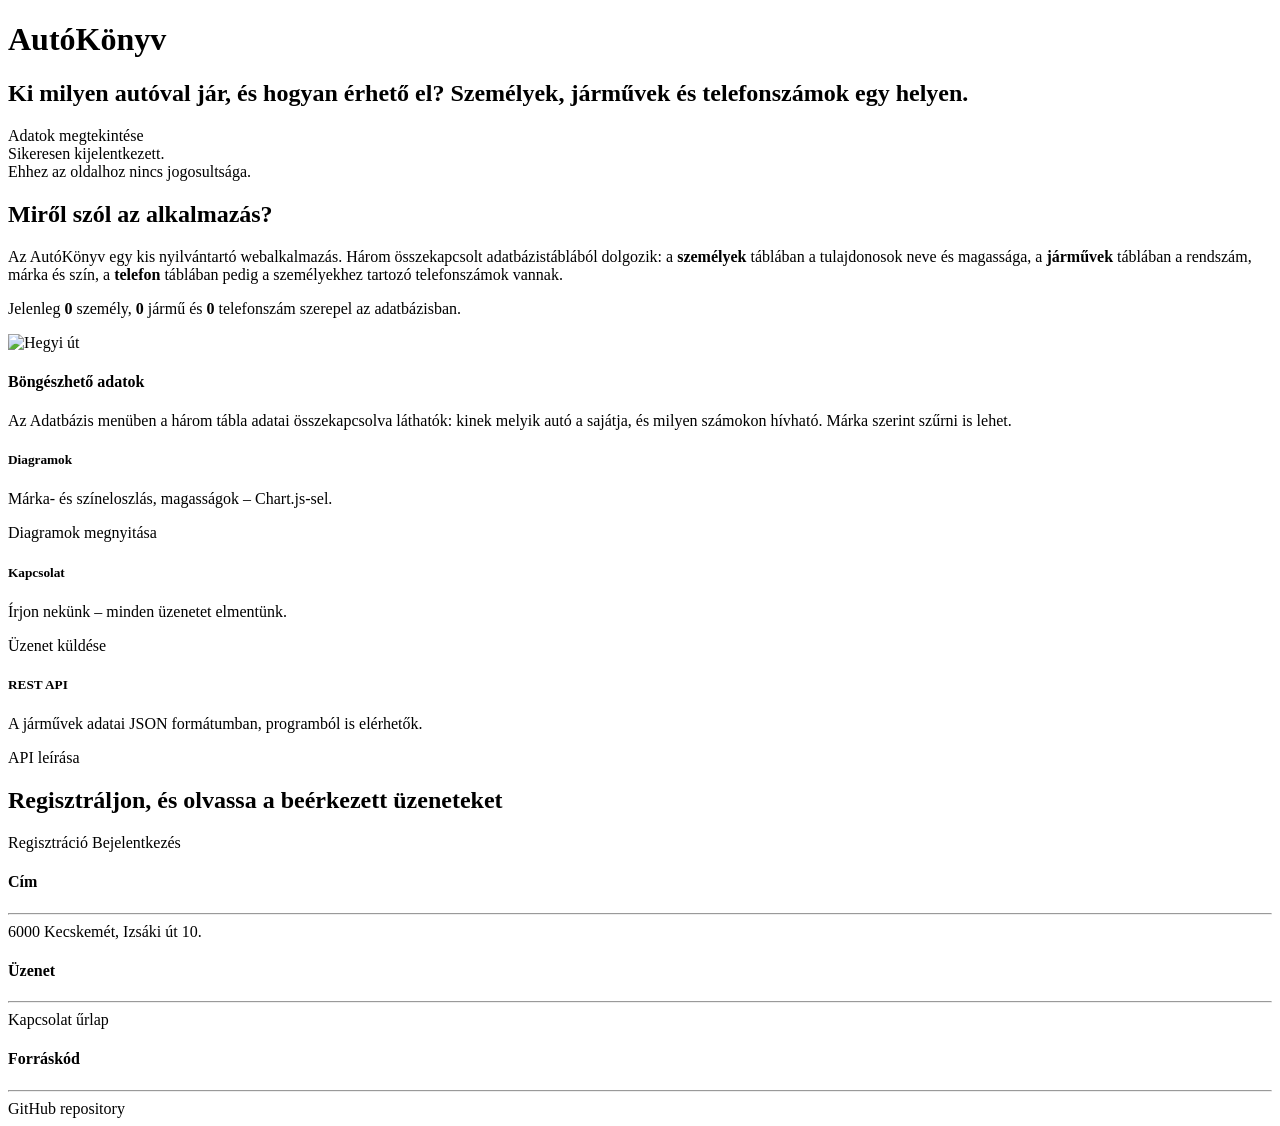
<file: src/main/resources/templates/index.html>
<!DOCTYPE html>
<html lang="hu" xmlns:th="http://www.thymeleaf.org" xmlns:sec="http://www.thymeleaf.org/extras/spring-security">
<head th:replace="~{fragments :: fej('Főoldal')}"></head>
<body id="page-top" class="fooldal">
<nav th:replace="~{fragments :: menu('fooldal')}"></nav>

<main>
    <!-- nagy nyitókép -->
    <header class="masthead">
        <div class="container px-4 px-lg-5 d-flex h-100 align-items-center justify-content-center">
            <div class="text-center">
                <h1 class="mx-auto my-0 text-uppercase">AutóKönyv</h1>
                <h2 class="text-white-50 mx-auto mt-2 mb-5">
                    Ki milyen autóval jár, és hogyan érhető el? Személyek, járművek és telefonszámok egy helyen.
                </h2>
                <a class="btn btn-primary" th:href="@{/adatbazis}">Adatok megtekintése</a>
            </div>
        </div>
    </header>

    <div class="container px-4 px-lg-5 mt-4" th:if="${param.kilepett}">
        <div class="alert alert-success mb-0">Sikeresen kijelentkezett.</div>
    </div>
    <div class="container px-4 px-lg-5 mt-4" th:if="${param.nincsjog}">
        <div class="alert alert-warning mb-0">Ehhez az oldalhoz nincs jogosultsága.</div>
    </div>

    <!-- bemutatás -->
    <section class="about-section text-center" id="rolunk">
        <div class="container px-4 px-lg-5">
            <div class="row gx-4 gx-lg-5 justify-content-center">
                <div class="col-lg-8">
                    <h2 class="text-white mb-4">Miről szól az alkalmazás?</h2>
                    <p class="text-white-50">
                        Az AutóKönyv egy kis nyilvántartó webalkalmazás. Három összekapcsolt adatbázistáblából dolgozik:
                        a <strong class="text-white">személyek</strong> táblában a tulajdonosok neve és magassága,
                        a <strong class="text-white">járművek</strong> táblában a rendszám, márka és szín,
                        a <strong class="text-white">telefon</strong> táblában pedig a személyekhez tartozó
                        telefonszámok vannak.
                    </p>
                    <p class="text-white-50 mb-0">
                        Jelenleg <strong class="text-white" th:text="${szemelyDb}">0</strong> személy,
                        <strong class="text-white" th:text="${jarmuDb}">0</strong> jármű és
                        <strong class="text-white" th:text="${telefonDb}">0</strong> telefonszám szerepel az adatbázisban.
                    </p>
                </div>
            </div>
        </div>
    </section>

    <!-- funkciók -->
    <section class="projects-section bg-light" id="funkciok">
        <div class="container px-4 px-lg-5">
            <div class="row gx-0 mb-4 mb-lg-5 align-items-center">
                <div class="col-xl-8 col-lg-7">
                    <img class="img-fluid mb-3 mb-lg-0" th:src="@{/assets/img/bg-signup.jpg}" alt="Hegyi út">
                </div>
                <div class="col-xl-4 col-lg-5">
                    <div class="featured-text text-center text-lg-left">
                        <h4>Böngészhető adatok</h4>
                        <p class="text-black-50 mb-0">
                            Az Adatbázis menüben a három tábla adatai összekapcsolva láthatók: kinek melyik autó
                            a sajátja, és milyen számokon hívható. Márka szerint szűrni is lehet.
                        </p>
                    </div>
                </div>
            </div>

            <div class="row gx-4 gx-lg-5 text-center">
                <div class="col-md-4 mb-4 funkcio">
                    <i class="fas fa-chart-pie mb-3"></i>
                    <h5>Diagramok</h5>
                    <p class="text-black-50 small">Márka- és színeloszlás, magasságok – Chart.js-sel.</p>
                    <a th:href="@{/diagram}">Diagramok megnyitása</a>
                </div>
                <div class="col-md-4 mb-4 funkcio">
                    <i class="fas fa-envelope-open-text mb-3"></i>
                    <h5>Kapcsolat</h5>
                    <p class="text-black-50 small">Írjon nekünk – minden üzenetet elmentünk.</p>
                    <a th:href="@{/kapcsolat}">Üzenet küldése</a>
                </div>
                <div class="col-md-4 mb-4 funkcio">
                    <i class="fas fa-plug mb-3"></i>
                    <h5>REST API</h5>
                    <p class="text-black-50 small">A járművek adatai JSON formátumban, programból is elérhetők.</p>
                    <a th:href="@{/rest}">API leírása</a>
                </div>
            </div>
        </div>
    </section>

    <!-- regisztrációra hívó sáv, csak nem bejelentkezett látogatónak -->
    <section class="signup-section" id="regisztracio" sec:authorize="isAnonymous()">
        <div class="container px-4 px-lg-5">
            <div class="row gx-4 gx-lg-5">
                <div class="col-md-10 col-lg-8 mx-auto text-center">
                    <i class="far fa-user fa-2x mb-2 text-white"></i>
                    <h2 class="text-white mb-4">Regisztráljon, és olvassa a beérkezett üzeneteket</h2>
                    <a class="btn btn-primary me-2 mb-2" th:href="@{/register}">Regisztráció</a>
                    <a class="btn btn-light mb-2" th:href="@{/login}">Bejelentkezés</a>
                </div>
            </div>
        </div>
    </section>

    <!-- elérhetőség -->
    <section class="contact-section bg-black">
        <div class="container px-4 px-lg-5">
            <div class="row gx-4 gx-lg-5">
                <div class="col-md-4 mb-3 mb-md-0">
                    <div class="card py-4 h-100">
                        <div class="card-body text-center">
                            <i class="fas fa-map-marked-alt text-primary mb-2"></i>
                            <h4 class="text-uppercase m-0">Cím</h4>
                            <hr class="my-4 mx-auto">
                            <div class="small text-black-50">6000 Kecskemét, Izsáki út 10.</div>
                        </div>
                    </div>
                </div>
                <div class="col-md-4 mb-3 mb-md-0">
                    <div class="card py-4 h-100">
                        <div class="card-body text-center">
                            <i class="fas fa-envelope text-primary mb-2"></i>
                            <h4 class="text-uppercase m-0">Üzenet</h4>
                            <hr class="my-4 mx-auto">
                            <div class="small text-black-50"><a th:href="@{/kapcsolat}">Kapcsolat űrlap</a></div>
                        </div>
                    </div>
                </div>
                <div class="col-md-4 mb-3 mb-md-0">
                    <div class="card py-4 h-100">
                        <div class="card-body text-center">
                            <i class="fab fa-github text-primary mb-2"></i>
                            <h4 class="text-uppercase m-0">Forráskód</h4>
                            <hr class="my-4 mx-auto">
                            <div class="small text-black-50">GitHub repository</div>
                        </div>
                    </div>
                </div>
            </div>
        </div>
    </section>
</main>

<footer th:replace="~{fragments :: lablec}"></footer>
<th:block th:replace="~{fragments :: scriptek}"></th:block>
</body>
</html>
</file>
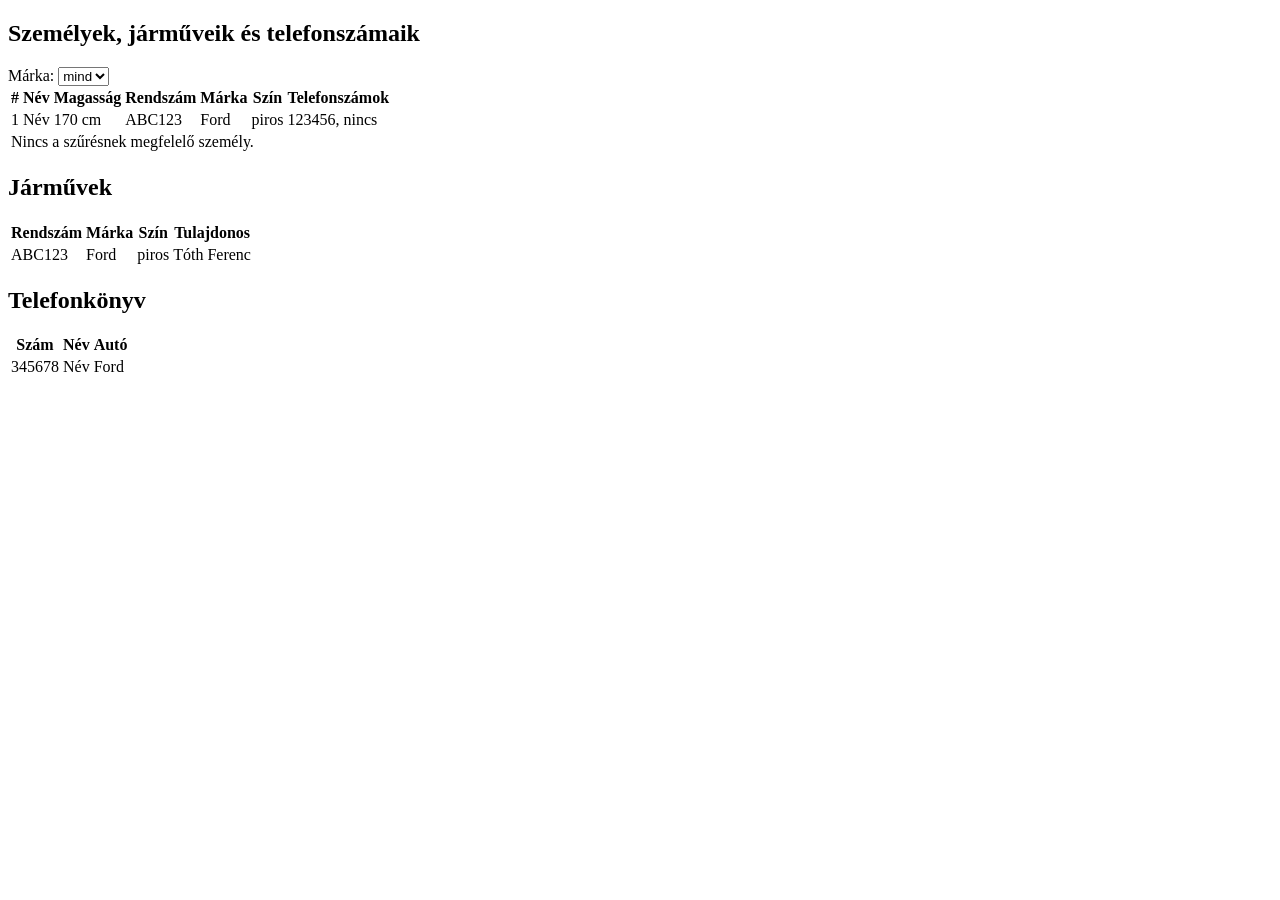
<file: src/main/resources/templates/adatbazis.html>
<!DOCTYPE html>
<html lang="hu" xmlns:th="http://www.thymeleaf.org">
<head th:replace="~{fragments :: fej('Adatbázis')}"></head>
<body class="belso">
<nav th:replace="~{fragments :: menu('adatbazis')}"></nav>
<header th:replace="~{fragments :: fejlec('Adatbázis', 'A szemely, jarmu és telefon tábla adatai összekapcsolva.')}"></header>

<main class="tartalom">
    <div class="container px-4 px-lg-5">

        <!-- 1. személyek a járművükkel és telefonszámaikkal (mindhárom tábla) -->
        <div class="doboz">
            <div class="d-flex flex-wrap justify-content-between align-items-center mb-3">
                <h2 class="mb-2 mb-md-0">Személyek, járműveik és telefonszámaik</h2>
                <form th:action="@{/adatbazis}" method="get" class="d-flex align-items-center gap-2">
                    <label for="marka" class="small text-muted">Márka:</label>
                    <select id="marka" name="marka" class="form-select form-select-sm" onchange="this.form.submit()">
                        <option value="">mind</option>
                        <option th:each="m : ${markak}" th:value="${m}" th:text="${m}"
                                th:selected="${m == valasztottMarka}"></option>
                    </select>
                    <noscript><button class="btn btn-primary btn-sm" type="submit">Szűrés</button></noscript>
                </form>
            </div>
            <div class="table-responsive">
                <table class="table table-hover align-middle mb-0">
                    <thead>
                    <tr>
                        <th>#</th>
                        <th>Név</th>
                        <th>Magasság</th>
                        <th>Rendszám</th>
                        <th>Márka</th>
                        <th>Szín</th>
                        <th>Telefonszámok</th>
                    </tr>
                    </thead>
                    <tbody>
                    <tr th:each="sz : ${szemelyek}">
                        <td th:text="${sz.id}">1</td>
                        <td th:text="${sz.nev}">Név</td>
                        <td th:text="${sz.magassag} + ' cm'">170 cm</td>
                        <td><span class="rendszam" th:text="${sz.rendszam}">ABC123</span></td>
                        <td th:text="${sz.jarmu != null} ? ${sz.jarmu.marka} : '-'">Ford</td>
                        <td th:text="${sz.jarmu != null} ? ${sz.jarmu.szin} : '-'">piros</td>
                        <td>
                            <span th:each="t, st : ${sz.telefonok}">
                                <span th:text="${t.szam}">123456</span><span th:if="${!st.last}">, </span>
                            </span>
                            <span th:if="${#lists.isEmpty(sz.telefonok)}" class="text-muted">nincs</span>
                        </td>
                    </tr>
                    <tr th:if="${#lists.isEmpty(szemelyek)}">
                        <td colspan="7" class="text-center text-muted">Nincs a szűrésnek megfelelő személy.</td>
                    </tr>
                    </tbody>
                </table>
            </div>
        </div>

        <div class="row">
            <!-- 2. járművek és tulajdonosaik -->
            <div class="col-lg-7">
                <div class="doboz">
                    <h2>Járművek</h2>
                    <div class="table-responsive">
                        <table class="table table-sm table-striped align-middle mb-0">
                            <thead>
                            <tr><th>Rendszám</th><th>Márka</th><th>Szín</th><th>Tulajdonos</th></tr>
                            </thead>
                            <tbody>
                            <tr th:each="sor : ${jarmuSorok}">
                                <td><span class="rendszam" th:text="${sor[0]}">ABC123</span></td>
                                <td th:text="${sor[1]}">Ford</td>
                                <td th:text="${sor[2]}">piros</td>
                                <td th:text="${sor[3]}">Tóth Ferenc</td>
                            </tr>
                            </tbody>
                        </table>
                    </div>
                </div>
            </div>
            <!-- 3. telefonkönyv -->
            <div class="col-lg-5">
                <div class="doboz">
                    <h2>Telefonkönyv</h2>
                    <div class="table-responsive">
                        <table class="table table-sm table-striped align-middle mb-0">
                            <thead>
                            <tr><th>Szám</th><th>Név</th><th>Autó</th></tr>
                            </thead>
                            <tbody>
                            <tr th:each="t : ${telefonok}">
                                <td th:text="${t.szam}">345678</td>
                                <td th:text="${t.szemely != null} ? ${t.szemely.nev} : '?'">Név</td>
                                <td th:text="${t.szemely != null and t.szemely.jarmu != null} ? ${t.szemely.jarmu.marka + ' (' + t.szemely.jarmu.szin + ')'} : '-'">Ford</td>
                            </tr>
                            </tbody>
                        </table>
                    </div>
                </div>
            </div>
        </div>
    </div>
</main>

<footer th:replace="~{fragments :: lablec}"></footer>
<th:block th:replace="~{fragments :: scriptek}"></th:block>
</body>
</html>
</file>
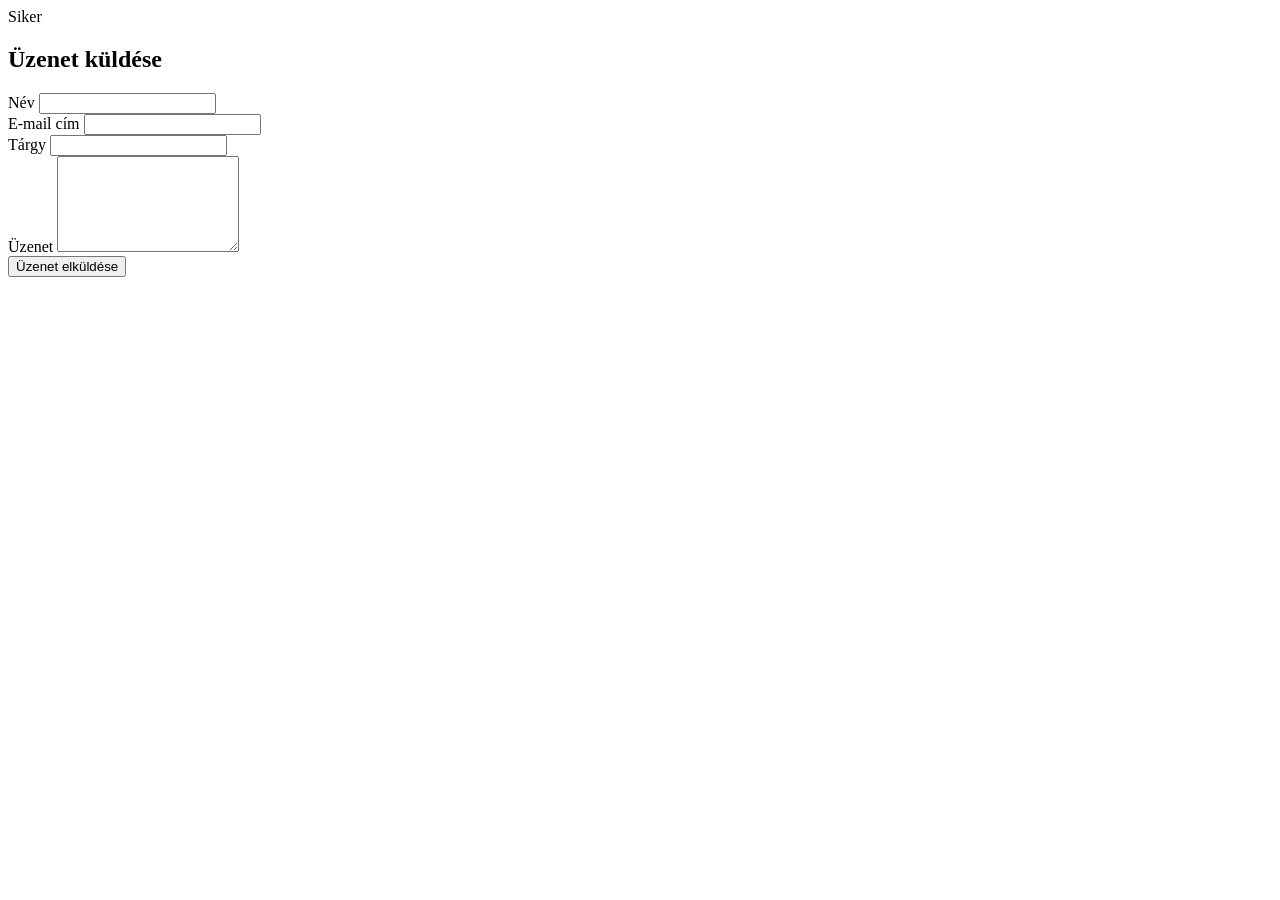
<file: src/main/resources/templates/kapcsolat.html>
<!DOCTYPE html>
<html lang="hu" xmlns:th="http://www.thymeleaf.org">
<head th:replace="~{fragments :: fej('Kapcsolat')}"></head>
<body class="belso">
<nav th:replace="~{fragments :: menu('kapcsolat')}"></nav>
<header th:replace="~{fragments :: fejlec('Kapcsolat', 'Kérdése vagy észrevétele van? Írjon nekünk, az üzenetet elmentjük.')}"></header>

<main class="tartalom">
    <div class="container px-4 px-lg-5">
        <div class="row justify-content-center">
            <div class="col-lg-8">
                <div class="alert alert-success" th:if="${siker}" th:text="${siker}">Siker</div>

                <div class="doboz">
                    <h2>Üzenet küldése</h2>
                    <!-- novalidate: a böngésző ne ellenőrizzen, a validáció a szerveren történik -->
                    <form th:action="@{/kapcsolat}" th:object="${uzenet}" method="post" novalidate>
                        <div class="row">
                            <div class="col-md-6 mb-3">
                                <label for="nev" class="form-label">Név</label>
                                <input type="text" id="nev" class="form-control" th:field="*{nev}"
                                       th:classappend="${#fields.hasErrors('nev')} ? 'is-invalid'">
                                <div class="hiba" th:if="${#fields.hasErrors('nev')}" th:errors="*{nev}"></div>
                            </div>
                            <div class="col-md-6 mb-3">
                                <label for="email" class="form-label">E-mail cím</label>
                                <input type="email" id="email" class="form-control" th:field="*{email}"
                                       th:classappend="${#fields.hasErrors('email')} ? 'is-invalid'">
                                <div class="hiba" th:if="${#fields.hasErrors('email')}" th:errors="*{email}"></div>
                            </div>
                        </div>
                        <div class="mb-3">
                            <label for="targy" class="form-label">Tárgy</label>
                            <input type="text" id="targy" class="form-control" th:field="*{targy}"
                                   th:classappend="${#fields.hasErrors('targy')} ? 'is-invalid'">
                            <div class="hiba" th:if="${#fields.hasErrors('targy')}" th:errors="*{targy}"></div>
                        </div>
                        <div class="mb-4">
                            <label for="szoveg" class="form-label">Üzenet</label>
                            <textarea id="szoveg" rows="6" class="form-control" th:field="*{szoveg}"
                                      th:classappend="${#fields.hasErrors('szoveg')} ? 'is-invalid'"></textarea>
                            <div class="hiba" th:if="${#fields.hasErrors('szoveg')}" th:errors="*{szoveg}"></div>
                        </div>
                        <button type="submit" class="btn btn-primary">Üzenet elküldése</button>
                    </form>
                </div>
            </div>
        </div>
    </div>
</main>

<footer th:replace="~{fragments :: lablec}"></footer>
<th:block th:replace="~{fragments :: scriptek}"></th:block>
</body>
</html>
</file>
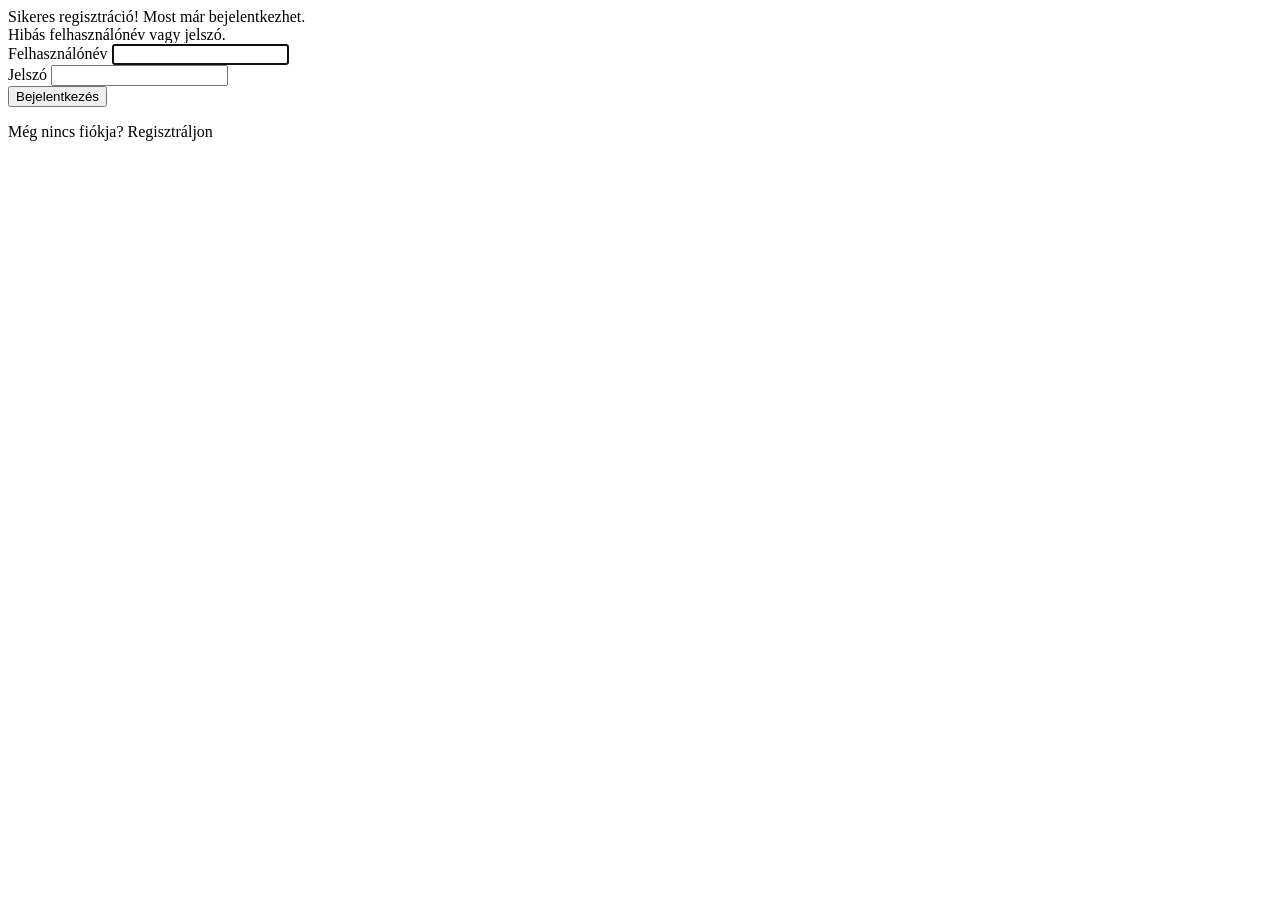
<file: src/main/resources/templates/login.html>
<!DOCTYPE html>
<html lang="hu" xmlns:th="http://www.thymeleaf.org">
<head th:replace="~{fragments :: fej('Bejelentkezés')}"></head>
<body class="belso">
<nav th:replace="~{fragments :: menu('login')}"></nav>
<header th:replace="~{fragments :: fejlec('Bejelentkezés', 'Regisztrált látogatóként az Üzenetek, adminként a CRUD menü is elérhető.')}"></header>

<main class="tartalom">
    <div class="container px-4 px-lg-5">
        <div class="row justify-content-center">
            <div class="col-md-7 col-lg-5">
                <div class="alert alert-success" th:if="${param.registered}">Sikeres regisztráció! Most már bejelentkezhet.</div>
                <div class="alert alert-danger" th:if="${param.error}">Hibás felhasználónév vagy jelszó.</div>
                <div class="doboz">
                    <form th:action="@{/login}" method="post">
                        <div class="mb-3">
                            <label for="username" class="form-label">Felhasználónév</label>
                            <input type="text" id="username" name="username" class="form-control" required autofocus>
                        </div>
                        <div class="mb-4">
                            <label for="password" class="form-label">Jelszó</label>
                            <input type="password" id="password" name="password" class="form-control" required>
                        </div>
                        <button type="submit" class="btn btn-primary w-100">Bejelentkezés</button>
                    </form>
                    <p class="small text-center mt-3 mb-0">Még nincs fiókja? <a th:href="@{/register}">Regisztráljon</a></p>
                </div>
            </div>
        </div>
    </div>
</main>

<footer th:replace="~{fragments :: lablec}"></footer>
<th:block th:replace="~{fragments :: scriptek}"></th:block>
</body>
</html>
</file>
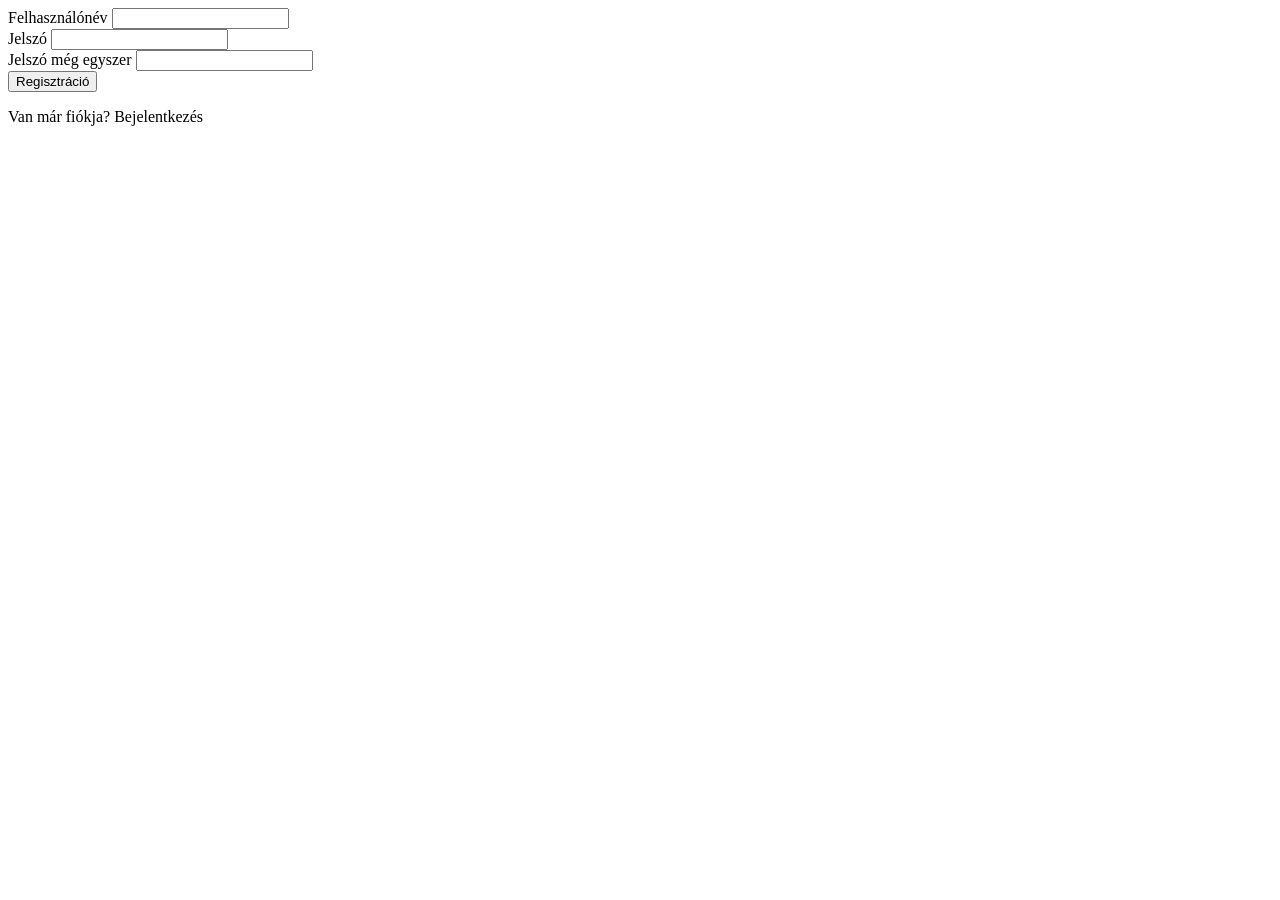
<file: src/main/resources/templates/register.html>
<!DOCTYPE html>
<html lang="hu" xmlns:th="http://www.thymeleaf.org">
<head th:replace="~{fragments :: fej('Regisztráció')}"></head>
<body class="belso">
<nav th:replace="~{fragments :: menu('register')}"></nav>
<header th:replace="~{fragments :: fejlec('Regisztráció', 'A regisztrált látogatók megtekinthetik a beérkezett üzeneteket.')}"></header>

<main class="tartalom">
    <div class="container px-4 px-lg-5">
        <div class="row justify-content-center">
            <div class="col-md-7 col-lg-5">
                <div class="doboz">
                    <form th:action="@{/register}" th:object="${form}" method="post" novalidate>
                        <div class="mb-3">
                            <label for="username" class="form-label">Felhasználónév</label>
                            <input type="text" id="username" class="form-control" th:field="*{username}"
                                   th:classappend="${#fields.hasErrors('username')} ? 'is-invalid'">
                            <div class="hiba" th:if="${#fields.hasErrors('username')}" th:errors="*{username}"></div>
                        </div>
                        <div class="mb-3">
                            <label for="password" class="form-label">Jelszó</label>
                            <input type="password" id="password" class="form-control" th:field="*{password}"
                                   th:classappend="${#fields.hasErrors('password')} ? 'is-invalid'">
                            <div class="hiba" th:if="${#fields.hasErrors('password')}" th:errors="*{password}"></div>
                        </div>
                        <div class="mb-4">
                            <label for="password2" class="form-label">Jelszó még egyszer</label>
                            <input type="password" id="password2" class="form-control" th:field="*{password2}"
                                   th:classappend="${#fields.hasErrors('password2')} ? 'is-invalid'">
                            <div class="hiba" th:if="${#fields.hasErrors('password2')}" th:errors="*{password2}"></div>
                        </div>
                        <button type="submit" class="btn btn-primary w-100">Regisztráció</button>
                    </form>
                    <p class="small text-center mt-3 mb-0">Van már fiókja? <a th:href="@{/login}">Bejelentkezés</a></p>
                </div>
            </div>
        </div>
    </div>
</main>

<footer th:replace="~{fragments :: lablec}"></footer>
<th:block th:replace="~{fragments :: scriptek}"></th:block>
</body>
</html>
</file>
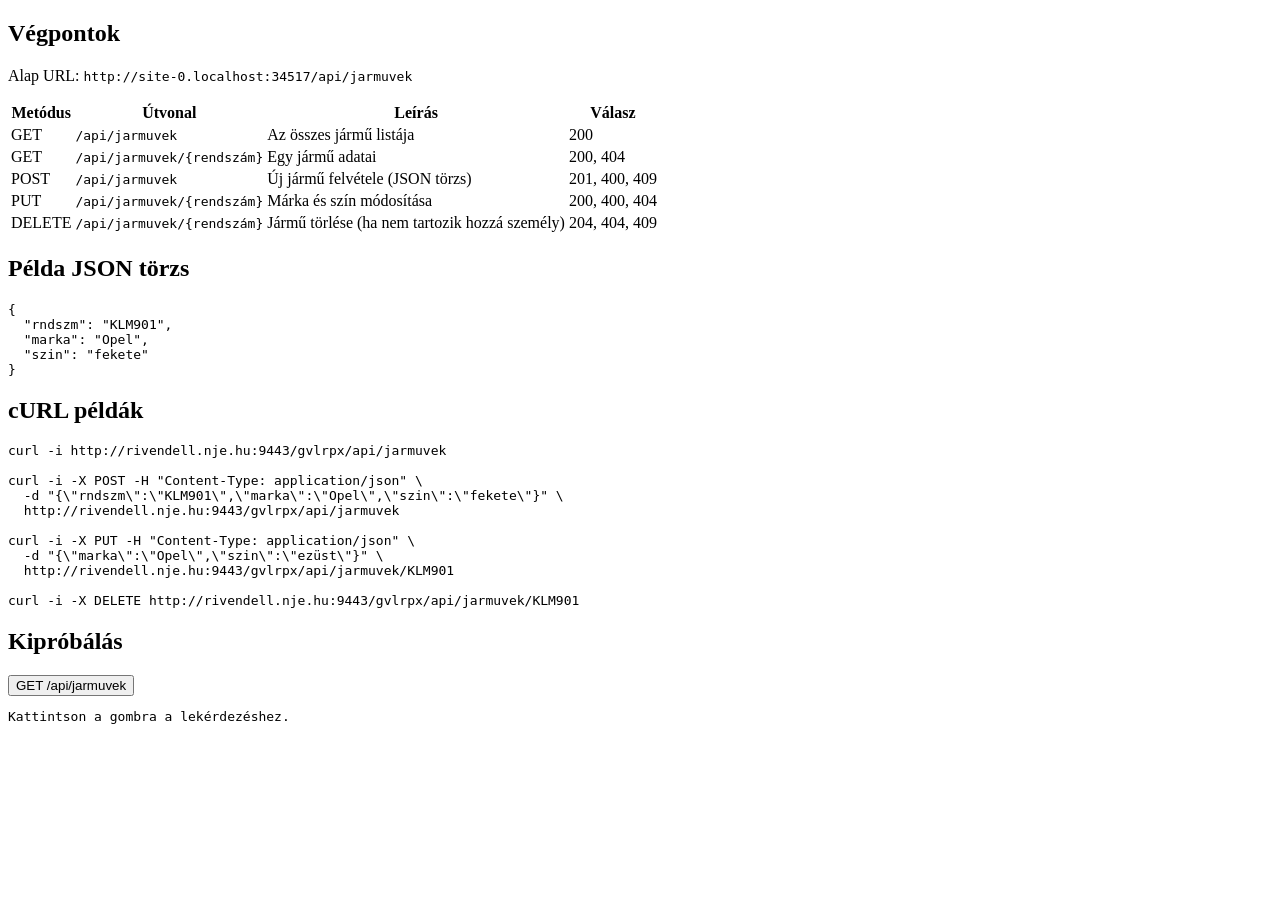
<file: src/main/resources/templates/rest.html>
<!DOCTYPE html>
<html lang="hu" xmlns:th="http://www.thymeleaf.org">
<head th:replace="~{fragments :: fej('REST')}"></head>
<body class="belso">
<nav th:replace="~{fragments :: menu('rest')}"></nav>
<header th:replace="~{fragments :: fejlec('REST API', 'A járművek adatai JSON formátumban, cURL-ből vagy Postmanből is elérhetők.')}"></header>

<main class="tartalom">
    <div class="container px-4 px-lg-5">
        <div class="doboz">
            <h2>Végpontok</h2>
            <p>Alap URL: <code id="alapUrl">/api/jarmuvek</code></p>
            <div class="table-responsive">
                <table class="table align-middle mb-0">
                    <thead>
                    <tr><th>Metódus</th><th>Útvonal</th><th>Leírás</th><th>Válasz</th></tr>
                    </thead>
                    <tbody>
                    <tr><td><span class="badge bg-success">GET</span></td><td><code>/api/jarmuvek</code></td>
                        <td>Az összes jármű listája</td><td>200</td></tr>
                    <tr><td><span class="badge bg-success">GET</span></td><td><code>/api/jarmuvek/{rendszám}</code></td>
                        <td>Egy jármű adatai</td><td>200, 404</td></tr>
                    <tr><td><span class="badge bg-primary">POST</span></td><td><code>/api/jarmuvek</code></td>
                        <td>Új jármű felvétele (JSON törzs)</td><td>201, 400, 409</td></tr>
                    <tr><td><span class="badge bg-warning text-dark">PUT</span></td><td><code>/api/jarmuvek/{rendszám}</code></td>
                        <td>Márka és szín módosítása</td><td>200, 400, 404</td></tr>
                    <tr><td><span class="badge bg-danger">DELETE</span></td><td><code>/api/jarmuvek/{rendszám}</code></td>
                        <td>Jármű törlése (ha nem tartozik hozzá személy)</td><td>204, 404, 409</td></tr>
                    </tbody>
                </table>
            </div>
        </div>

        <div class="row">
            <div class="col-lg-6">
                <div class="doboz">
                    <h2>Példa JSON törzs</h2>
<pre class="bg-light p-3 rounded mb-0"><code>{
  "rndszm": "KLM901",
  "marka": "Opel",
  "szin": "fekete"
}</code></pre>
                </div>
            </div>
            <div class="col-lg-6">
                <div class="doboz">
                    <h2>cURL példák</h2>
<pre class="bg-light p-3 rounded mb-0 small"><code>curl -i http://rivendell.nje.hu:9443/gvlrpx/api/jarmuvek

curl -i -X POST -H "Content-Type: application/json" \
  -d "{\"rndszm\":\"KLM901\",\"marka\":\"Opel\",\"szin\":\"fekete\"}" \
  http://rivendell.nje.hu:9443/gvlrpx/api/jarmuvek

curl -i -X PUT -H "Content-Type: application/json" \
  -d "{\"marka\":\"Opel\",\"szin\":\"ezüst\"}" \
  http://rivendell.nje.hu:9443/gvlrpx/api/jarmuvek/KLM901

curl -i -X DELETE http://rivendell.nje.hu:9443/gvlrpx/api/jarmuvek/KLM901</code></pre>
                </div>
            </div>
        </div>

        <div class="doboz">
            <div class="d-flex justify-content-between align-items-center mb-3">
                <h2 class="mb-0">Kipróbálás</h2>
                <button id="lekeres" type="button" class="btn btn-primary btn-sm">GET /api/jarmuvek</button>
            </div>
            <pre id="valasz" class="bg-dark text-white p-3 rounded mb-0 small">Kattintson a gombra a lekérdezéshez.</pre>
        </div>
    </div>
</main>

<footer th:replace="~{fragments :: lablec}"></footer>
<th:block th:replace="~{fragments :: scriptek}"></th:block>
<script th:inline="javascript">
    const apiUrl = /*[[@{/api/jarmuvek}]]*/ '/api/jarmuvek';
    document.getElementById('alapUrl').textContent = window.location.origin + apiUrl;
    document.getElementById('lekeres').addEventListener('click', function () {
        const doboz = document.getElementById('valasz');
        doboz.textContent = 'Lekérdezés...';
        fetch(apiUrl)
            .then(function (v) { return v.json(); })
            .then(function (adat) { doboz.textContent = JSON.stringify(adat, null, 2); })
            .catch(function (e) { doboz.textContent = 'Hiba: ' + e; });
    });
</script>
</body>
</html>
</file>
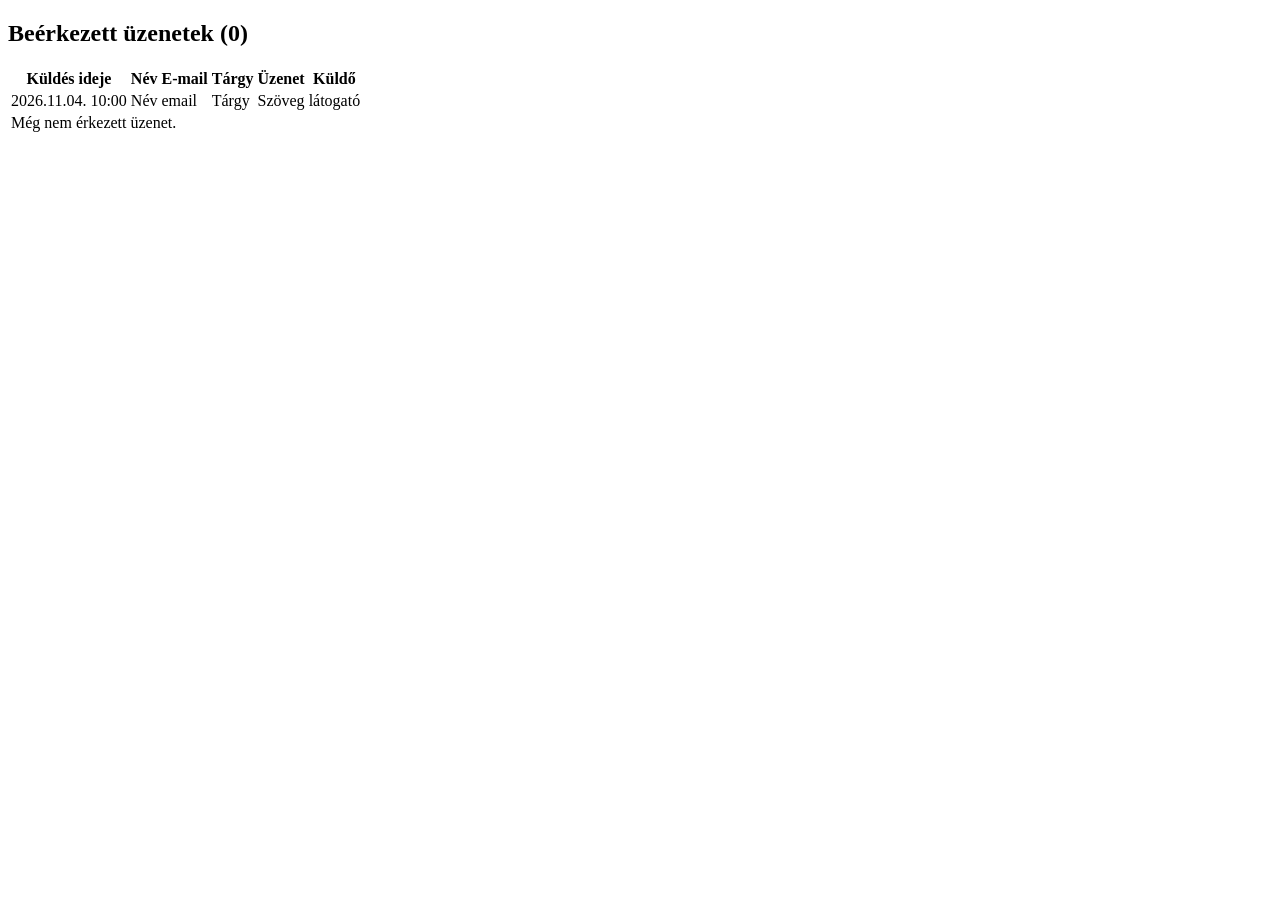
<file: src/main/resources/templates/uzenetek.html>
<!DOCTYPE html>
<html lang="hu" xmlns:th="http://www.thymeleaf.org">
<head th:replace="~{fragments :: fej('Üzenetek')}"></head>
<body class="belso">
<nav th:replace="~{fragments :: menu('uzenetek')}"></nav>
<header th:replace="~{fragments :: fejlec('Üzenetek', 'A Kapcsolat űrlapon érkezett üzenetek, a legfrissebb van elöl.')}"></header>

<main class="tartalom">
    <div class="container px-4 px-lg-5">
        <div class="doboz">
            <h2>Beérkezett üzenetek (<span th:text="${#lists.size(uzenetek)}">0</span>)</h2>
            <div class="table-responsive">
                <table class="table table-hover align-top mb-0">
                    <thead>
                    <tr>
                        <th>Küldés ideje</th>
                        <th>Név</th>
                        <th>E-mail</th>
                        <th>Tárgy</th>
                        <th>Üzenet</th>
                        <th>Küldő</th>
                    </tr>
                    </thead>
                    <tbody>
                    <tr th:each="u : ${uzenetek}">
                        <td class="text-nowrap" th:text="${#temporals.format(u.kuldesIdeje, 'yyyy.MM.dd. HH:mm:ss')}">2026.11.04. 10:00</td>
                        <td th:text="${u.nev}">Név</td>
                        <td><a th:href="'mailto:' + ${u.email}" th:text="${u.email}">email</a></td>
                        <td th:text="${u.targy}">Tárgy</td>
                        <td class="uzenet-szoveg" th:text="${u.szoveg}">Szöveg</td>
                        <td th:text="${u.kuldo != null} ? ${u.kuldo} : 'látogató'">látogató</td>
                    </tr>
                    <tr th:if="${#lists.isEmpty(uzenetek)}">
                        <td colspan="6" class="text-center text-muted">Még nem érkezett üzenet.</td>
                    </tr>
                    </tbody>
                </table>
            </div>
        </div>
    </div>
</main>

<footer th:replace="~{fragments :: lablec}"></footer>
<th:block th:replace="~{fragments :: scriptek}"></th:block>
</body>
</html>
</file>
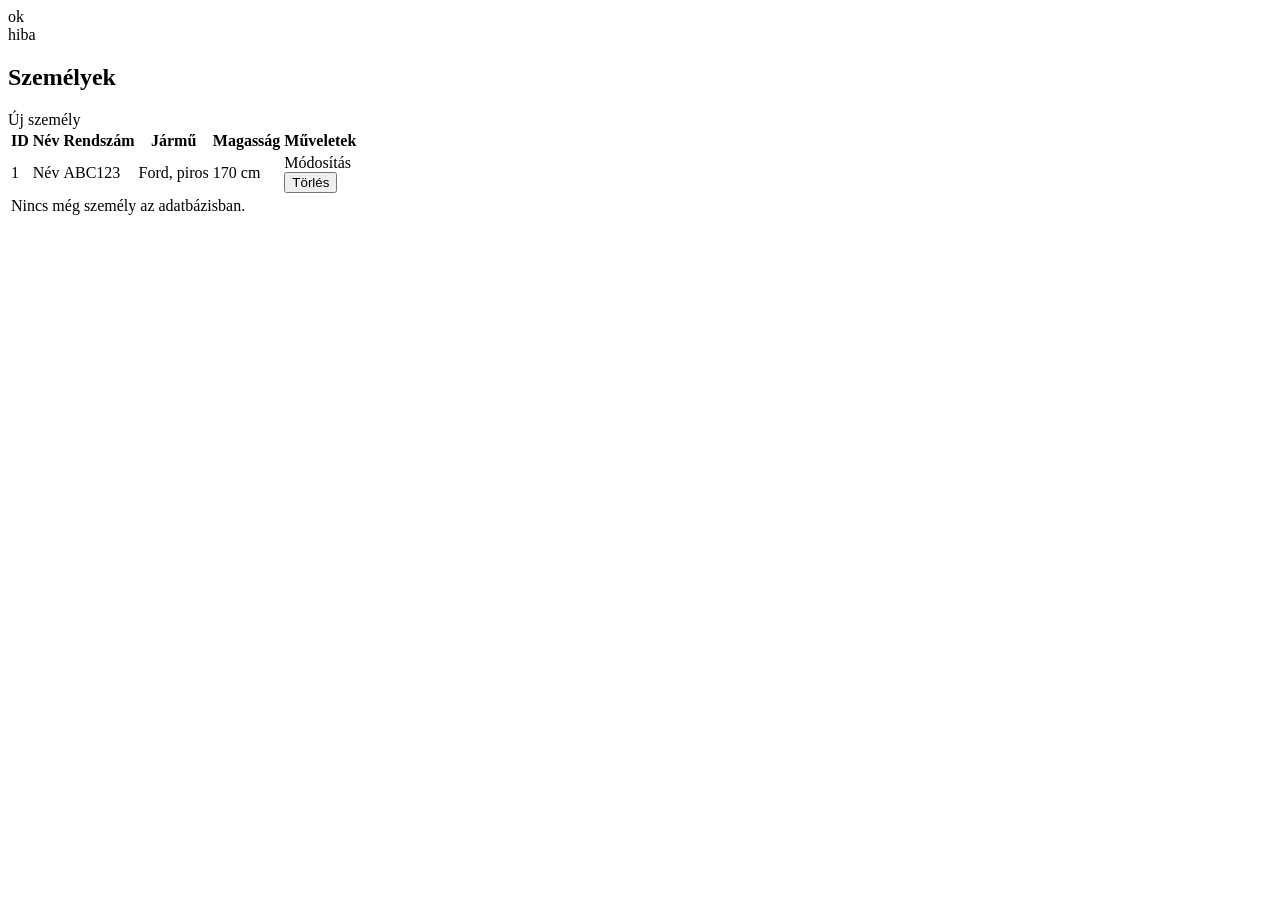
<file: src/main/resources/templates/crud/lista.html>
<!DOCTYPE html>
<html lang="hu" xmlns:th="http://www.thymeleaf.org">
<head th:replace="~{fragments :: fej('CRUD')}"></head>
<body class="belso">
<nav th:replace="~{fragments :: menu('crud')}"></nav>
<header th:replace="~{fragments :: fejlec('CRUD – személyek', 'Személyek felvétele, módosítása és törlése (csak adminisztrátor).')}"></header>

<main class="tartalom">
    <div class="container px-4 px-lg-5">
        <div class="alert alert-success" th:if="${siker}" th:text="${siker}">ok</div>
        <div class="alert alert-danger" th:if="${hiba}" th:text="${hiba}">hiba</div>

        <div class="doboz">
            <div class="d-flex justify-content-between align-items-center mb-3">
                <h2 class="mb-0">Személyek</h2>
                <a class="btn btn-primary btn-sm" th:href="@{/crud/uj}"><i class="fas fa-plus me-1"></i> Új személy</a>
            </div>
            <div class="table-responsive">
                <table class="table table-hover align-middle mb-0">
                    <thead>
                    <tr>
                        <th>ID</th>
                        <th>Név</th>
                        <th>Rendszám</th>
                        <th>Jármű</th>
                        <th>Magasság</th>
                        <th class="text-end">Műveletek</th>
                    </tr>
                    </thead>
                    <tbody>
                    <tr th:each="sz : ${szemelyek}">
                        <td th:text="${sz.id}">1</td>
                        <td th:text="${sz.nev}">Név</td>
                        <td><span class="rendszam" th:text="${sz.rendszam}">ABC123</span></td>
                        <td th:text="${sz.jarmu != null} ? ${sz.jarmu.marka + ', ' + sz.jarmu.szin} : '-'">Ford, piros</td>
                        <td th:text="${sz.magassag} + ' cm'">170 cm</td>
                        <td class="text-end text-nowrap">
                            <a class="btn btn-outline-secondary btn-sm" th:href="@{/crud/modosit/{id}(id=${sz.id})}">Módosítás</a>
                            <form th:action="@{/crud/torol/{id}(id=${sz.id})}" method="post" class="d-inline"
                                  onsubmit="return confirm('Biztosan törli? A személy telefonszámai is törlődnek.');">
                                <button type="submit" class="btn btn-outline-danger btn-sm">Törlés</button>
                            </form>
                        </td>
                    </tr>
                    <tr th:if="${#lists.isEmpty(szemelyek)}">
                        <td colspan="6" class="text-center text-muted">Nincs még személy az adatbázisban.</td>
                    </tr>
                    </tbody>
                </table>
            </div>
        </div>
    </div>
</main>

<footer th:replace="~{fragments :: lablec}"></footer>
<th:block th:replace="~{fragments :: scriptek}"></th:block>
</body>
</html>
</file>
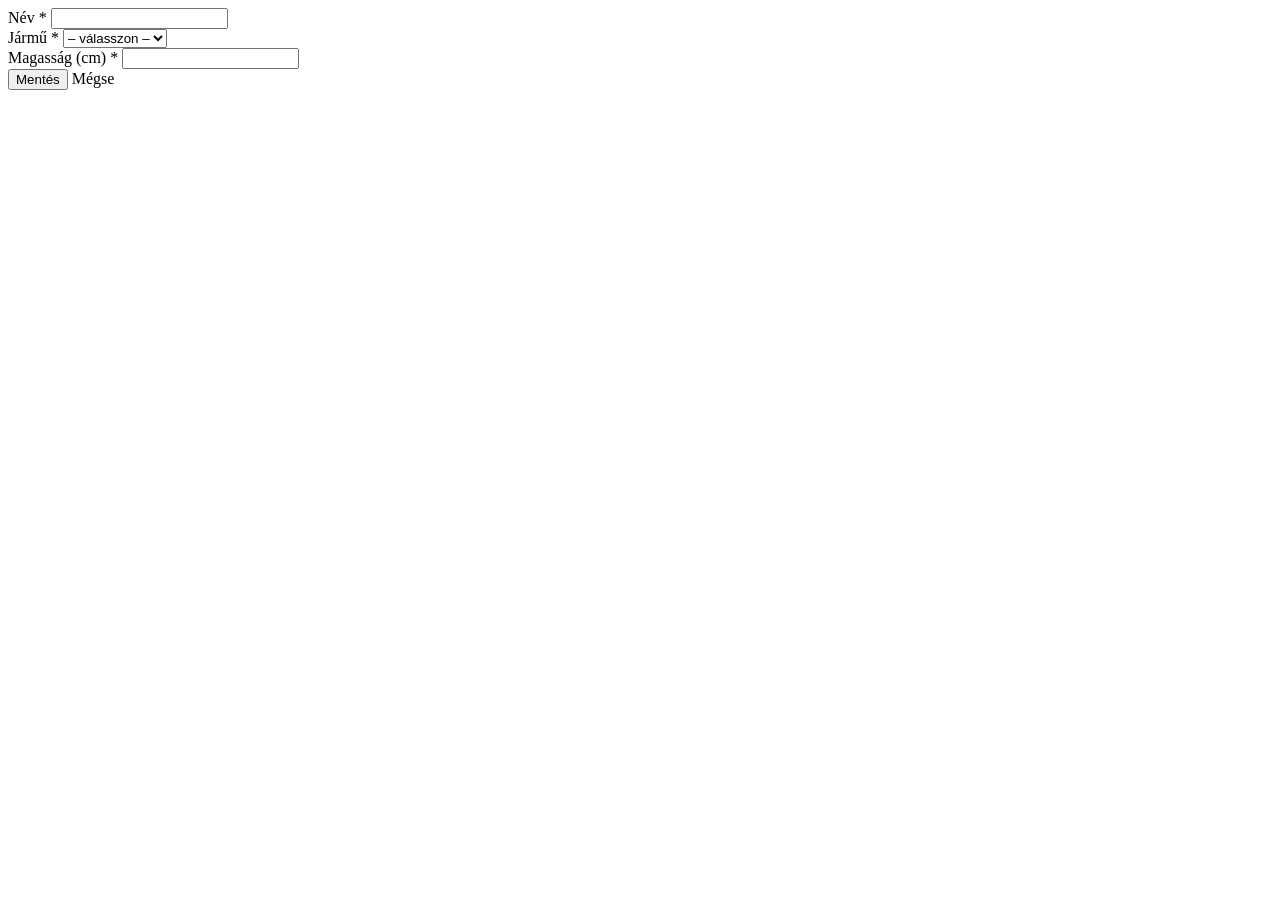
<file: src/main/resources/templates/crud/urlap.html>
<!DOCTYPE html>
<html lang="hu" xmlns:th="http://www.thymeleaf.org">
<head th:replace="~{fragments :: fej('CRUD')}"></head>
<body class="belso">
<nav th:replace="~{fragments :: menu('crud')}"></nav>
<header th:replace="~{fragments :: fejlec((${szemely.id == null} ? 'Új személy' : 'Személy módosítása'), 'A csillaggal jelölt mezők kitöltése kötelező.')}"></header>

<main class="tartalom">
    <div class="container px-4 px-lg-5">
        <div class="row justify-content-center">
            <div class="col-lg-7">
                <div class="doboz">
                    <form th:action="@{/crud/ment}" th:object="${szemely}" method="post" novalidate>
                        <input type="hidden" th:field="*{id}">
                        <div class="mb-3">
                            <label for="nev" class="form-label">Név *</label>
                            <input type="text" id="nev" class="form-control" th:field="*{nev}"
                                   th:classappend="${#fields.hasErrors('nev')} ? 'is-invalid'">
                            <div class="hiba" th:if="${#fields.hasErrors('nev')}" th:errors="*{nev}"></div>
                        </div>
                        <div class="row">
                            <div class="col-md-7 mb-3">
                                <label for="rendszam" class="form-label">Jármű *</label>
                                <select id="rendszam" class="form-select" th:field="*{rendszam}"
                                        th:classappend="${#fields.hasErrors('rendszam')} ? 'is-invalid'">
                                    <option value="">– válasszon –</option>
                                    <option th:each="j : ${jarmuvek}" th:value="${j.rndszm}"
                                            th:text="${j.rndszm + ' – ' + j.marka + ' (' + j.szin + ')'}"></option>
                                </select>
                                <div class="hiba" th:if="${#fields.hasErrors('rendszam')}" th:errors="*{rendszam}"></div>
                            </div>
                            <div class="col-md-5 mb-3">
                                <label for="magassag" class="form-label">Magasság (cm) *</label>
                                <input type="number" id="magassag" class="form-control" th:field="*{magassag}"
                                       th:classappend="${#fields.hasErrors('magassag')} ? 'is-invalid'">
                                <div class="hiba" th:if="${#fields.hasErrors('magassag')}" th:errors="*{magassag}"></div>
                            </div>
                        </div>
                        <div class="d-flex gap-2 mt-2">
                            <button type="submit" class="btn btn-primary"
                                    th:text="${szemely.id == null} ? 'Felvétel' : 'Módosítás mentése'">Mentés</button>
                            <a class="btn btn-light" th:href="@{/crud}">Mégse</a>
                        </div>
                    </form>
                </div>
            </div>
        </div>
    </div>
</main>

<footer th:replace="~{fragments :: lablec}"></footer>
<th:block th:replace="~{fragments :: scriptek}"></th:block>
</body>
</html>
</file>
